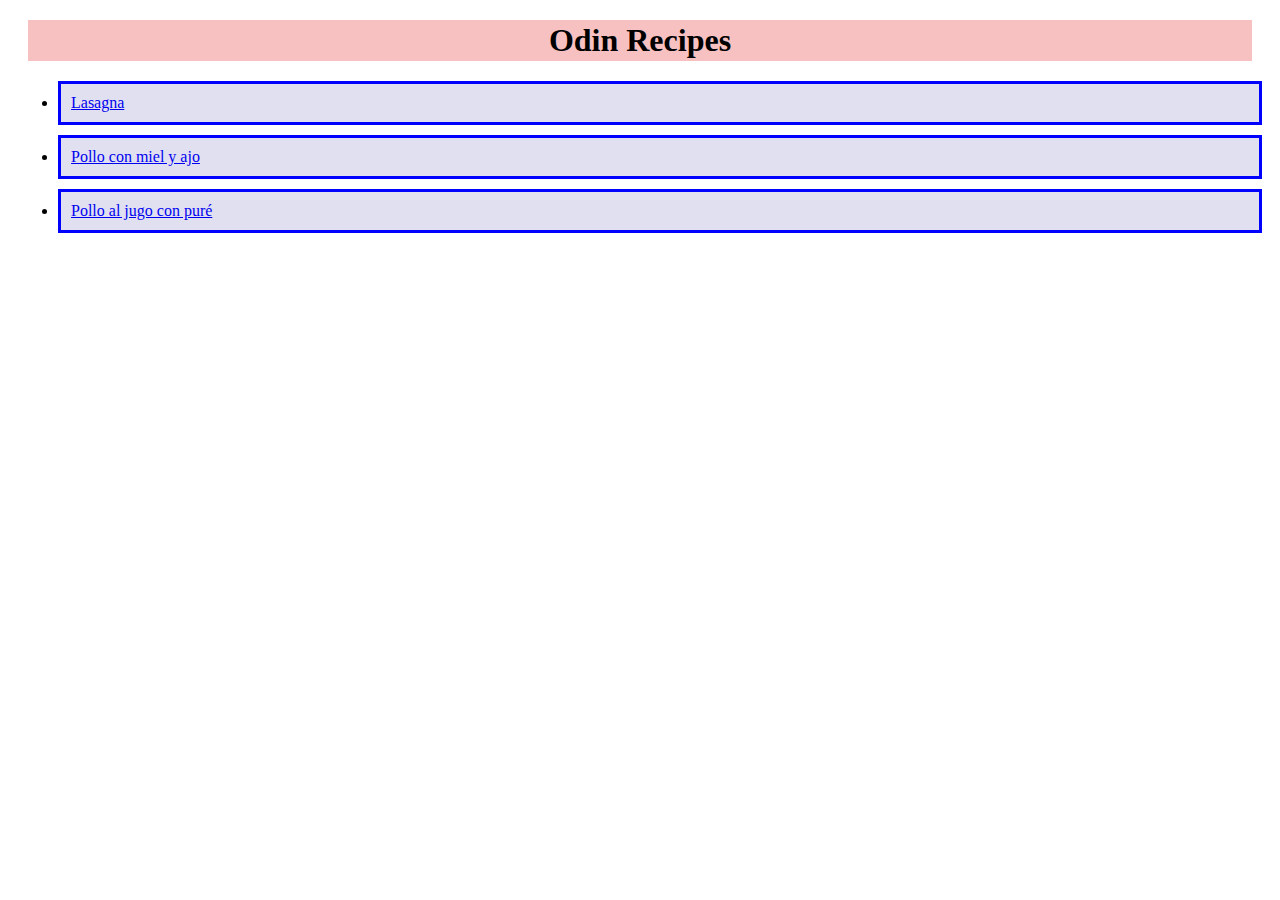
<file: index.html>
<!DOCTYPE html>
<html lang="en">
<head>
    <meta charset="UTF-8">
    <link rel="stylesheet" href="style.css">
    <meta name="viewport" content="width=device-width, initial-scale=1.0">
    <title>Index Recipes</title>
</head>
<body>
    <h1 class="title"> Odin Recipes</h1>
    <ul>
        <li class="cosas"><a href="recipes/lasagna.html"> Lasagna </a></li>
        <li class="cosas"><a href ="recipes/pollo_miel_soja.html" >Pollo con miel y ajo </a></li>
        <li class="cosas"> <a href="recipes/pollo_jugo.html"> Pollo al jugo con puré </a></li>

    </ul>

</body>
</html>
</file>
<file: style.css>
.title {
    background-color: rgb(248, 193, 193);
    border: 2cap;
    padding: 2px;
    margin: 20px;
    text-align: center;
}

.cosas {
    margin: 20px;
    background: rgb(224, 224, 241);
    padding: 10px;
    
    border: 3px solid blue;
    margin: 10px;

}
</file>
